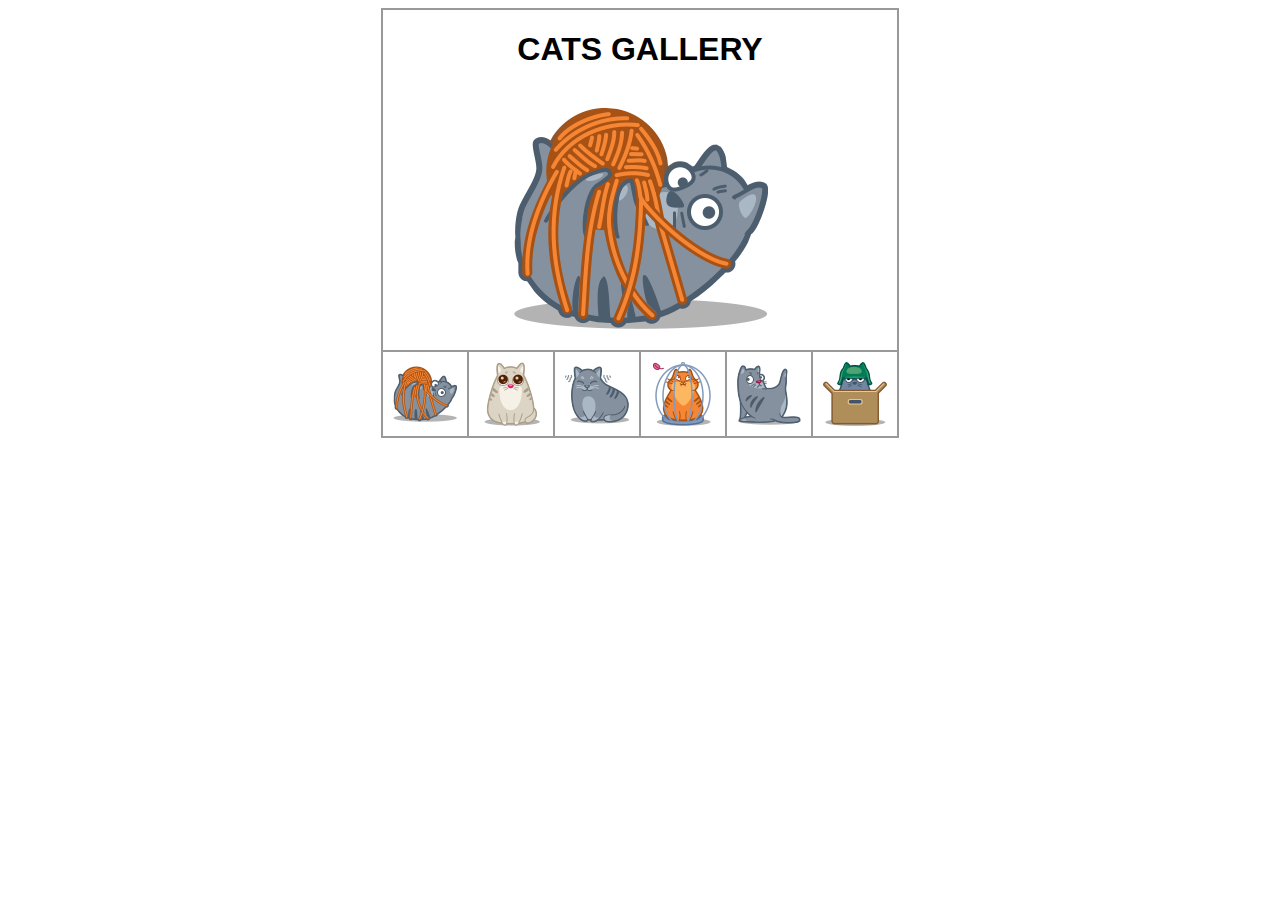
<file: index3.html>
<!DOCTYPE html>
<html>
	<head>
		<title>Cats gallery</title>
		<meta charset="UTF-8">
		<link rel="stylesheet" href="style3.css">
	</head>
	<body>
		
		<div class="container">
			<h1>Cats gallery</h1>
			<img src="images/cat_tied_256.png" alt="cat">
			
			<ul>
				<li>
					<img src="images/cat_tied_64.png" alt="cat">
					<img src="images/cat_tied_256.png" alt="cat" class="big">
				</li>
				<li>
					<img src="images/cat_eyes_64.png" alt="cat">
					<img src="images/cat_eyes_256.png" alt="cat" class="big">
				</li>
				<li>
					<img src="images/cat_purr_64.png" alt="cat">
					<img src="images/cat_purr_256.png" alt="cat" class="big">
				</li>
				<li>
					<img src="images/cat_cage_64.png" alt="cat">
					<img src="images/cat_cage_256.png" alt="cat" class="big">
				</li>
				<li>
					<img src="images/cat_clean_64.png" alt="cat">
					<img src="images/cat_clean_256.png" alt="cat" class="big">
				</li>
				<li>
					<img src="images/cat_box_64.png" alt="cat">
					<img src="images/cat_box_256.png" alt="cat" class="big">
				</li>
			</ul>
			
			
			
		
		</div>
		
	</body>
</html>
</file>
<file: style3.css>
.container {
	width: 514px;
	border: 2px solid #999;
	margin: 0 auto;
	text-align: center;
	position: relative;
}

h1 {
	text-align: center;
	font-family: sans-serif;
	text-transform: uppercase;
}

ul {
	list-style-type: none;
	padding-left: 0;
	margin-bottom: 0;
	font-size: 0;
}

li {
	display: inline-block;
	border-top: 2px solid #999;
	border-right: 2px solid #999;
	padding: 10px;
}

li:last-child {
	border-right: none;
}

.big {
	display: none;
	position: absolute;
	top: 50%;
	left: 50%;
	margin-left: -128px;
	margin-top: -133px;
	background: #fff;
}

li:active .big {
	display: block;
}
</file>
